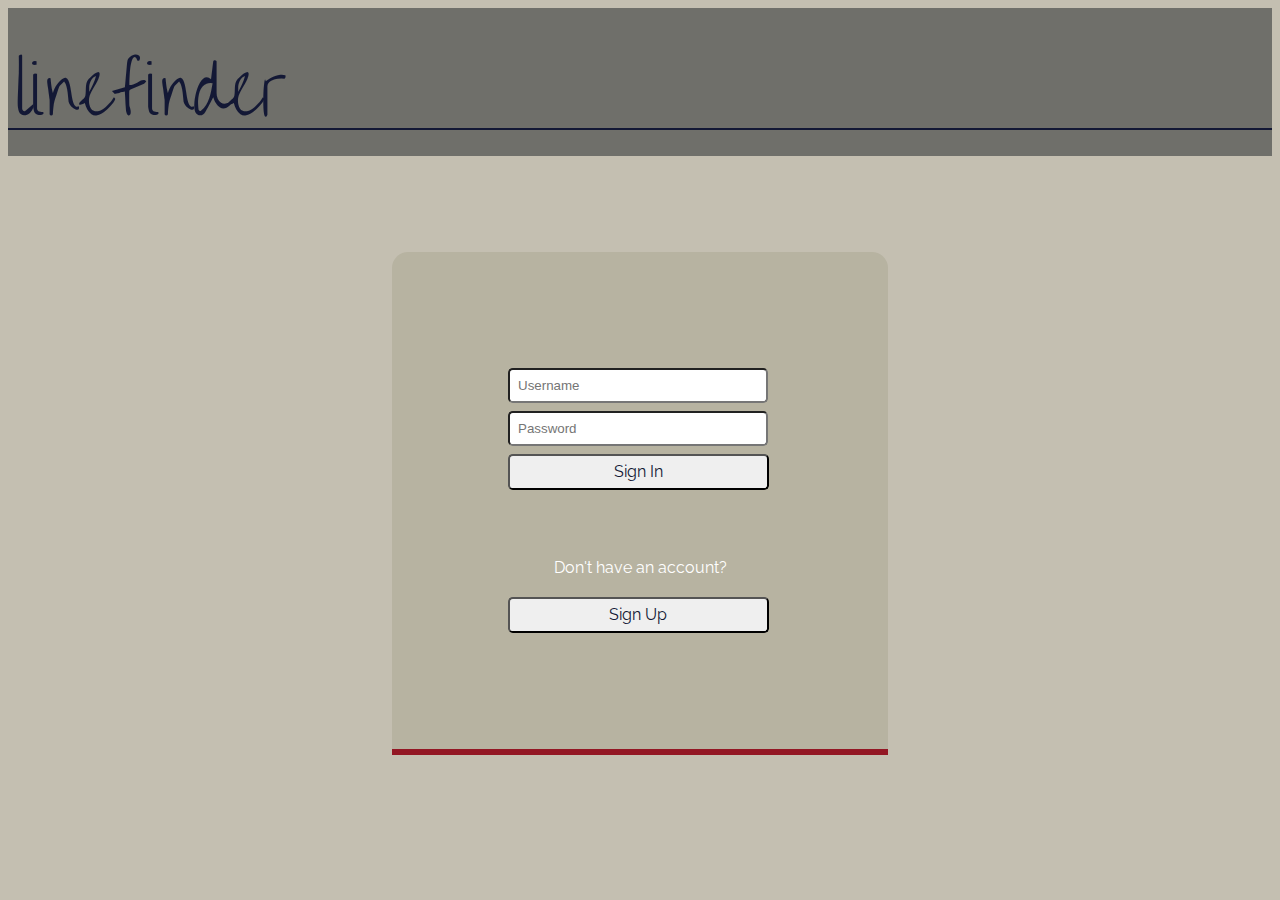
<file: index.html>
<!DOCTYPE html>
    <head>
        <meta charset="utf-8">
        <meta http-equiv="X-UA-Compatible" content="IE=edge">
        <title></title>
        <meta name="description" content="">
        <meta name="viewport" content="width=device-width, initial-scale=1">
        <link href="https://fonts.googleapis.com/css?family=Liu+Jian+Mao+Cao&display=swap" rel="stylesheet">
        <link href="https://fonts.googleapis.com/css?family=Raleway&display=swap" rel="stylesheet">
        <link rel="stylesheet" href="index.css">
    </head>
    <body>
        <header>
            <h1 id="app-title">linefinder</h1>          
            <nav id="home-nav"></nav>
        </header>
       
        <main id='main'>
            <div id="user-trails"></div>
            <form id="signin_form">
                <input id="username-input" type="text" name="username" placeholder="Username">
                <input id="password-input"type="password" name="password" placeholder="Password">
                <button type="submit">Sign In</button>
                <p id="sign-up-suggestion">Don't have an account?</p>
                <button id="show-signup">Sign Up</button>
            </form>
        </main>
        <script src="index.js"></script>
    </body>
</html>
</file>
<file: index.css>
body {
    background-color:#c4bfb1
}

main {
    display: flex;
    justify-content: center;
}

header {
    background-color: #6f6f6a
}

h1 {
    margin: 0rem 0rem 1rem 0rem;
    color: #131835;
    font-family: 'Liu Jian Mao Cao', cursive;
}

a {
    text-decoration: none;
    margin-right: 1rem;
    box-shadow: -1px 0px;
    color: #131835;
    padding-left: 1rem;
    font-family: 'Raleway', sans-serif;
}

a:hover {
    box-shadow: 0px 2px #131835;
    color: #931724;
    box-shadow: -1px 0px #131835;;
    cursor: pointer
}

form {
    background-color: #b7b3a1;
    display: flex;
    justify-content: center;
    width: 17rem;
    padding: 7rem;
    margin-top: 6rem;
    margin-bottom: 5rem;
    border-radius: 1rem 1rem 0 0;
    flex-direction: column;
    box-shadow: 0px 6px #931724;
    background-image: url("https://media3.giphy.com/media/xUA7aKLVvFU9Zbapj2/giphy.gif?cid=e1bb72ff5b81f89a665251376bfaad06");
    background-repeat: no-repeat;
    background-size: 100% 100%
}

nav {
    margin-left: 1rem;
    padding-bottom: .75rem
}

img {
    width: 20rem;
    height: 13rem
}

button {
    margin: .25rem;
    width: 16.3rem;
    padding: .4rem;
    border-radius: .3rem;
    cursor: pointer;
    color: #131835;
    font-family: 'Raleway', sans-serif;
    font-size: 1rem
}

button:hover {
    color: #931724;
}

input[type='text'] {
    margin: .25rem;
    width: 15rem;
    padding: .5rem;
    border-radius: .3rem
}

input[type='password'] {
    margin: .25rem;
    width: 15rem;
    padding: .5rem;
    border-radius: .3rem
}

h2 {
    display: flex;
    justify-content: center;
    color: #131835;
    font-family: 'Raleway', sans-serif;
    font-size: 2.5rem;
    margin-bottom: 0rem
}

.map-trail-card {
    display: flex;
    justify-content: center;
    font-family: 'Raleway', sans-serif;
    font-size: 1.3rem;
    margin-bottom: 0rem;
    margin-top: 0rem;
    color: white
}

.dropbtn {
    background-color: white;
    padding: 16px;
    font-size: 16px;
    border: none;
    cursor: pointer;
}

.dropbtn:hover {
    background-color: #931724;
    color: white
}

.dropbtn:hover, .dropbtn:focus {
    background-color: #931724;
}

.star-class {
    width: 8rem
}

.dropdown {
    position: relative;
    display: inline-block;
}

#app-title {
    background-color: #6f6f6a;
    padding: 2rem 2rem .5rem .5rem;
    color: #131835;
    font-family: 'Liu Jian Mao Cao', cursive;
    font-size: 5rem;
    font-weight: lighter;
    margin-top: 0;
    box-shadow: 0px 2px #131835;

}

#trail-card-container {
    display: flex;
    justify-content: center;
    flex-direction: row;
    flex-wrap: wrap;
    margin-top: 2rem;
    margin-left: 1rem;
}

#trail-card-middle {
    display: flex;
    flex-direction: column
}

#trail-card {
    color: #131835;
    font-family: 'Raleway', sans-serif;
    margin-top: 2rem;
    margin-right: 1rem;
    background-color: #BEB7A3;
    padding: 1.5rem;
    width: 20rem;
    border-radius: .25rem .25rem 0rem 0rem;
    box-shadow: 0px 6px #931724
}

#map-page {
    display: flex;
    flex-direction: row;
    box-shadow: 0px 6px #931724;
    margin-top: 2rem;
    margin-bottom: 8rem;
    height: 700px;
}

#googleMap {
    display: flex;
    width: 100%;
    height: 700px
}

#info-card {
    background-color: #b7b3a1;
    width: 75%;
    font-family: 'Raleway', sans-serif;
    text-align: center
}

#directions-link {
    box-shadow: none;
    vertical-align: center;
    color: white
}

#directions-link:hover {
    color: #931724
}

#map-card-header {
    display: flex;
    justify-content: center;
    margin-top: 1rem;
    padding-top: 0rem
}

#sign-up-suggestion {
    display: flex;
    justify-content: center;
    color: white;
    font-family: 'Raleway', sans-serif;
    margin-top: 4rem
}

#map-card-image {
    padding-top: 2rem;
    height: 15rem
}

#trail-nav {
    margin: 0rem 0rem 1rem 1rem;
    padding-bottom: .75rem
}

#drop-down {
    display: inline;
    box-shadow: none;
    color: #131835;
    font-family: 'Liu Jian Mao Cao', cursive;
    padding-bottom: 0;
    font-size: 1.5rem
}

#filter-container {
    display: flex;
    flex-direction: column;
    justify-content: center;
    text-align: center;
}

#filter {
    margin-top: 4rem;
    margin-bottom: .5rem;
    box-shadow: 0px 3px #931724;
    color: #131835;
    font-family: 'Liu Jian Mao Cao', cursive;
    font-size: 2.5rem
}
  
#user-favorites {
      margin-top: 3rem;
      font-size: 3rem
}

#favorites {
    display: flex;
    justify-content: center
}
</file>
